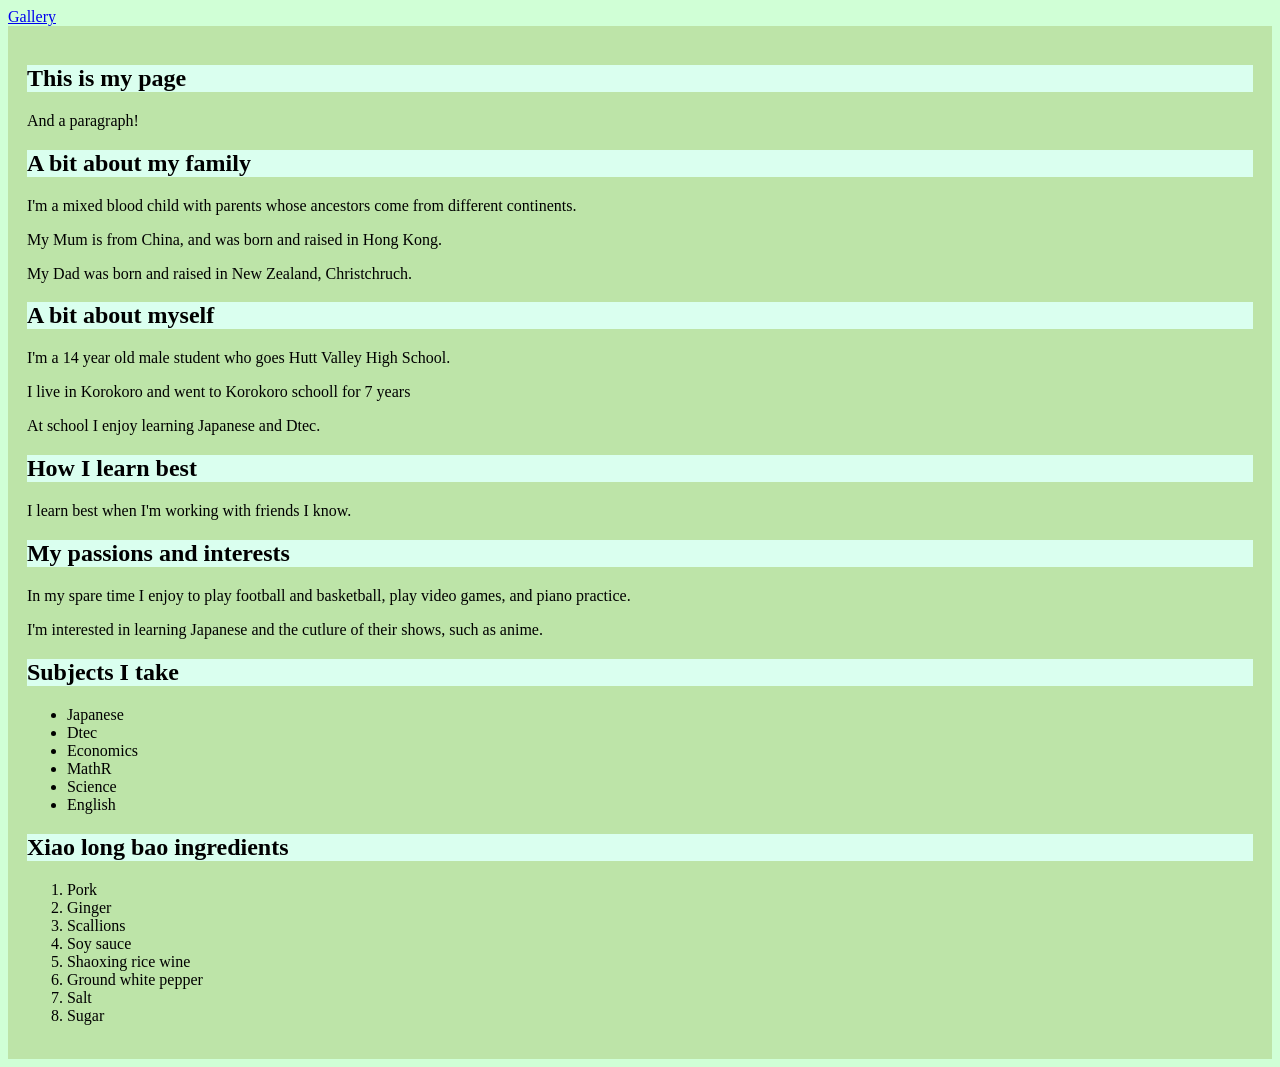
<file: index.html>
<!DOCTYPE html>
<html lang=en> 
<head>
  <title>James' cool page</title>
  <link href="style.css" rel="stylesheet">
  <link rel="stylesheet" href="style.css">
  <link rel="icon" type="image/png" href="favicon2.png">
</head>
<body>
</nav> 
  <a href="gallery.html"> Gallery </a>
 
  <nav>
    <h1>This is my page</h1>
    <p>And a paragraph!</p>
    <h2>A bit about my family</h2>
<p>I'm a mixed blood child with parents whose ancestors come from different continents. </p>
<p>My Mum is from China, and was born and raised in Hong Kong.</p>
<p> My Dad was born and raised in New Zealand, Christchruch.</p>

<h2>A bit about myself</h2>
<p>I'm a 14 year old male student who goes Hutt Valley High School.</p>
<p>I live in Korokoro and went to Korokoro schooll for 7 years</p>
<p>At school I enjoy learning Japanese and Dtec.</p>

<h2>How I learn best</h2>
<p>I learn best when I'm working with friends I know.</p>

<h2>My passions and interests</h2>
<p>In my spare time I enjoy to play football and basketball, play video games, and piano practice.</p>
<p>I'm interested in learning Japanese and the cutlure of their shows, such as anime.</p> 

<h2>Subjects I take</h2>
 <ul>
   <li>Japanese</li>
   <li>Dtec</li> 
   <li>Economics</li>
   <li>MathR</li>
   <li>Science</li>
   <li>English</li>
  </ul>
<h2>Xiao long bao ingredients</h2>
  <ol>
    <li>Pork</li>
    <li>Ginger</li>
    <li>Scallions</li>
    <li>Soy sauce
    <li>Shaoxing rice wine</li>
    <li>Ground white pepper</li>
    <li>Salt</li>
    <li>Sugar</li>
   
  </ol>
  </body>

</html>
</file>
<file: style.css>
body {
    background-color: #D0FFD6;
  }
h1 {
    background-color: #DAFFEF;
    border: 0.5cm;
  }
  h2 {
    background-color: #DAFFEF;
    border: 0.5cm;
  }
 
nav {
  background-color: #BDE4A8;
  padding: 0.5cm;
}
</file>
